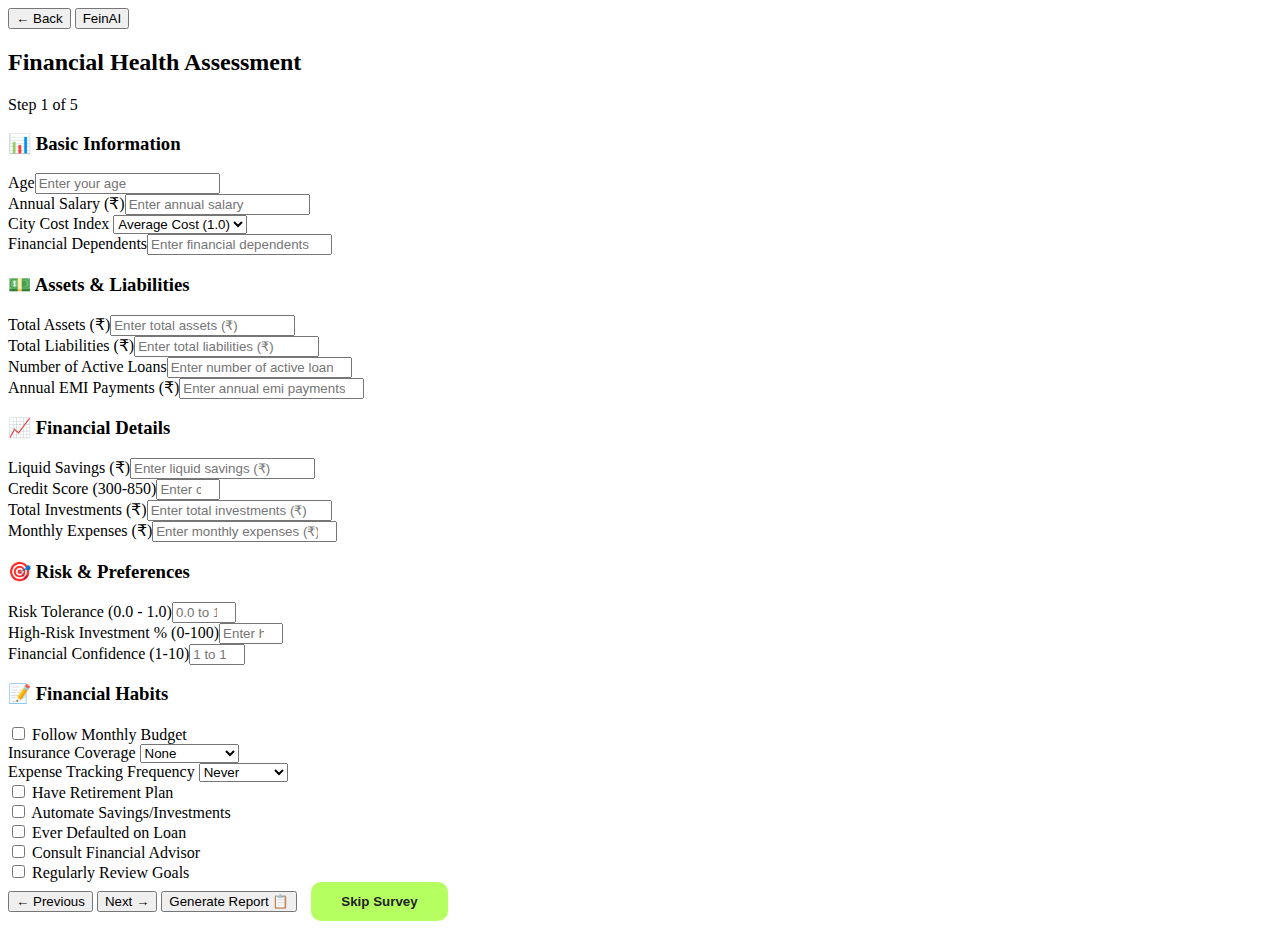
<file: question/index.html>
<!DOCTYPE html>
<html lang="en">
<head>
  <meta charset="UTF-8" />
  <meta name="viewport" content="width=device-width, initial-scale=1.0"/>
  <title>FeinAI Financial Form</title>
  </head>
<body>
  <div class="container">
    <div class="header">
      <button onclick="goBack()">← Back</button>
      <button>FeinAI</button>
    </div>

    <h2 class="title">Financial Health Assessment</h2>
    <div class="step-indicator" id="stepIndicator">Step 1 of 5</div>
    <div class="progress-bar">
      <div class="progress-fill" id="progressBar"></div>
    </div>

    <form id="multiStepForm" novalidate>
      
      <div class="form-step" id="step1">
        <div class="form-box">
          <h3>📊 Basic Information</h3>
          <div class="form-grid">
            <div><label for="age">Age</label><input type="number" name="age" id="age" placeholder="Enter your age" required min="18" /></div>
            <div><label for="salary">Annual Salary (₹)</label><input type="number" name="salary" id="salary" placeholder="Enter annual salary" required min="0"/></div>
            <div><label for="cityIndex">City Cost Index</label>
              <select name="cityIndex" id="cityIndex">
                <option value="1.0">Average Cost (1.0)</option>
                <option value="0.8">Low Cost (0.8)</option>
                <option value="1.2">High Cost (1.2)</option>
              </select>
            </div>
            <div><label for="dependents">Financial Dependents</label><input type="number" name="dependents" id="dependents" placeholder="Enter financial dependents" required min="0"/></div>
          </div>
        </div>
      </div>

      
      <div class="form-step hidden" id="step2">
        <div class="form-box">
          <h3>💵 Assets & Liabilities</h3>
          <div class="form-grid">
            <div><label for="assets">Total Assets (₹)</label><input type="number" name="assets" id="assets" placeholder="Enter total assets (₹)" required min="0"/></div>
            <div><label for="liabilities">Total Liabilities (₹)</label><input type="number" name="liabilities" id="liabilities" placeholder="Enter total liabilities (₹)" required min="0"/></div>
            <div><label for="loanCount">Number of Active Loans</label><input type="number" name="loanCount" id="loanCount" placeholder="Enter number of active loans" required min="0"/></div>
            <div><label for="emi">Annual EMI Payments (₹)</label><input type="number" name="emi" id="emi" placeholder="Enter annual emi payments (₹)" required min="0"/></div>
          </div>
        </div>
      </div>

      
      <div class="form-step hidden" id="step3">
        <div class="form-box">
          <h3>📈 Financial Details</h3>
          <div class="form-grid">
            <div><label for="liquidSavings">Liquid Savings (₹)</label><input type="number" name="liquidSavings" id="liquidSavings" placeholder="Enter liquid savings (₹)" required min="0"/></div>
            <div><label for="creditScore">Credit Score (300-850)</label><input type="number" name="creditScore" id="creditScore" placeholder="Enter credit score (300-850)" min="300" max="850" required /></div>
            <div><label for="investments">Total Investments (₹)</label><input type="number" name="investments" id="investments" placeholder="Enter total investments (₹)" required min="0"/></div>
            <div><label for="monthlyExpenses">Monthly Expenses (₹)</label><input type="number" name="monthlyExpenses" id="monthlyExpenses" placeholder="Enter monthly expenses (₹)" required min="0"/></div>
          </div>
        </div>
      </div>

      
      <div class="form-step hidden" id="step4">
        <div class="form-box">
          <h3>🎯 Risk & Preferences</h3>
          <div class="form-grid">
            <div><label for="riskTolerance">Risk Tolerance (0.0 - 1.0)</label><input type="number" name="riskTolerance" id="riskTolerance" step="0.1" min="0" max="1" placeholder="0.0 to 1.0" required /></div>
            <div><label for="highRiskPct">High-Risk Investment % (0-100)</label><input type="number" name="highRiskPct" id="highRiskPct" min="0" max="100" placeholder="Enter high-risk investment % (0-100)" required /></div>
            <div><label for="confidence">Financial Confidence (1-10)</label><input type="number" name="confidence" id="confidence" min="1" max="10" placeholder="1 to 10" required /></div>
          </div>
        </div>
      </div>

      
      <div class="form-step hidden" id="step5">
        <div class="form-box">
          <h3>📝 Financial Habits</h3>
          <div class="form-grid">
            <div class="toggle-container" tabindex="0">
              <label class="switch">
                <input type="checkbox" name="followBudget">
                <span class="slider"></span>
              </label>
              <span class="toggle-label-text">Follow Monthly Budget</span>
            </div>
            <div class="input-box">
              <label for="insurance">Insurance Coverage</label>
              <select name="insurance" id="insurance">
                <option>None</option>
                <option>Life</option>
                <option>Health</option>
                <option>Life & Health</option>
              </select>
            </div>
            <div class="input-box">
              <label for="trackingFrequency">Expense Tracking Frequency</label>
              <select name="trackingFrequency" id="trackingFrequency">
                <option>Never</option>
                <option>Sometimes</option>
                <option>Regularly</option>
              </select>
            </div>
            <div class="toggle-container" tabindex="0">
              <label class="switch">
                <input type="checkbox" name="retirementPlan">
                <span class="slider"></span>
              </label>
              <span class="toggle-label-text">Have Retirement Plan</span>
            </div>
            <div class="toggle-container" tabindex="0">
              <label class="switch">
                <input type="checkbox" name="autoInvest">
                <span class="slider"></span>
              </label>
              <span class="toggle-label-text">Automate Savings/Investments</span>
            </div>
            <div class="toggle-container" tabindex="0">
              <label class="switch">
                <input type="checkbox" name="loanDefault">
                <span class="slider"></span>
              </label>
              <span class="toggle-label-text">Ever Defaulted on Loan</span>
            </div>
            <div class="toggle-container" tabindex="0">
              <label class="switch">
                <input type="checkbox" name="consultAdvisor">
                <span class="slider"></span>
              </label>
              <span class="toggle-label-text">Consult Financial Advisor</span>
            </div>
            <div class="toggle-container" tabindex="0">
              <label class="switch">
                <input type="checkbox" name="reviewGoals">
                <span class="slider"></span>
              </label>
              <span class="toggle-label-text">Regularly Review Goals</span>
            </div>
          </div>
        </div>
      </div>

      
      <div class="actions">
        <button type="button" id="prevBtn" onclick="goBack()">← Previous</button>
        <button type="button" id="nextBtn" onclick="nextStep()">Next →</button>
        <button type="submit" id="submitBtn" class="hidden">Generate Report &#128203;</button>
        <button type="button" id="skipBtn" style="background-color: #b5ff60; color: #222; border: none; padding: 12px 30px; font-weight: bold; border-radius: 10px; cursor: pointer; transition: background-color 0.2s ease, transform 0.2s ease, box-shadow 0.2s ease; margin-left: 10px;">Skip Survey</button>
      </div>
    </form>
  </div>
</body>
</html>
</file>
